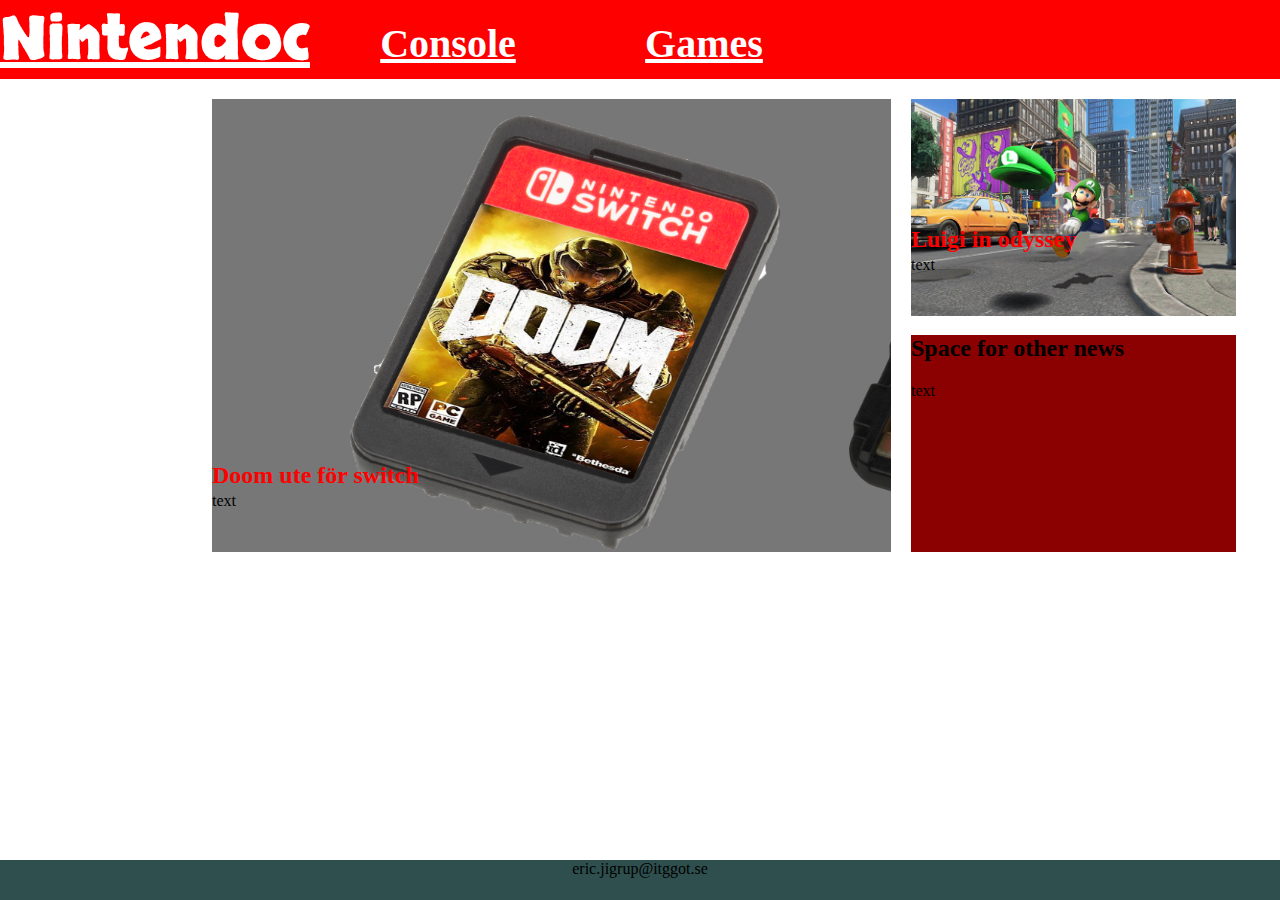
<file: site/public/index.html>
<!DOCTYPE html>
<html lang="en">
<head>
    <meta charset="UTF-8">
    <meta name="viewport" content="width=device-width, initial-scale=1.0">
    <meta http-equiv="X-UA-Compatible" content="ie=edge">
    <link rel="stylesheet" href="css/index.css">
    <script src="./js/menu.js" type="text/Javascript"></script> 
    
    <title>Document</title>
    <link href="https://fonts.googleapis.com/icon?family=Material+Icons"
    rel="stylesheet">
    <link href="https://fonts.googleapis.com/css?family=Skranji" rel="stylesheet"> 
</head>
<body>
    <div class="container">
        <div class="menu_phone">
            <div class="topside">
                <i class="material-icons" onclick="toggleMenu()">close</i>
            </div>
            <div class="botside">
                <div class="button-console">
                    <h1><a href="console.html">Console</a></h1>
                </div>
                <div class="button-games">
                    <h1><a href="games.html">Games</a></h1>
                </div>
            </div>
        </div>
        <header>
            <div class="menu">
                <i class="material-icons" onclick="toggleMenu()">menu</i>
            </div>
             <div class="logo">
                <h1><a href="index.html">Nintendoc</a></h1>
             </div>
                <div class="console-link">
                    <h1><a href="console.html"> Console </a></h1>
                </div>
                <div class="games-link"> 
                    <h1><a href="games.html"> Games </a></h1>
                </div>
        </header>
        <main>
            <div class="whitespace1"></div>
<div class="main-wrapper-index">
    <div class="nyhet1">
        <div class="info_bar1">
            <h2>Doom ute för switch</h2>
            <p>text</p>
        </div>
    </div>
    <dic class="wrapper-nyhet">
        <div class="nyhet2">
            <div class="info_bar2">
                <h2>Luigi in odyssey</h2>
                <p>text</p>
            </div>
        </div>
        <div class="nyhet3">
            <div class="info_bar3">
                <h2>Space for other news</h2>
                <p>text</p>
            </div>
        </div>
    </div>
    <div class="fillingunder"></div>
        </main>
        <footer>
            <p> eric.jigrup@itggot.se </p>
        </footer>
    </div>
       <script src="./js/slide_show.js" type="text/Javascript"></script>
</body>
</html>
</file>
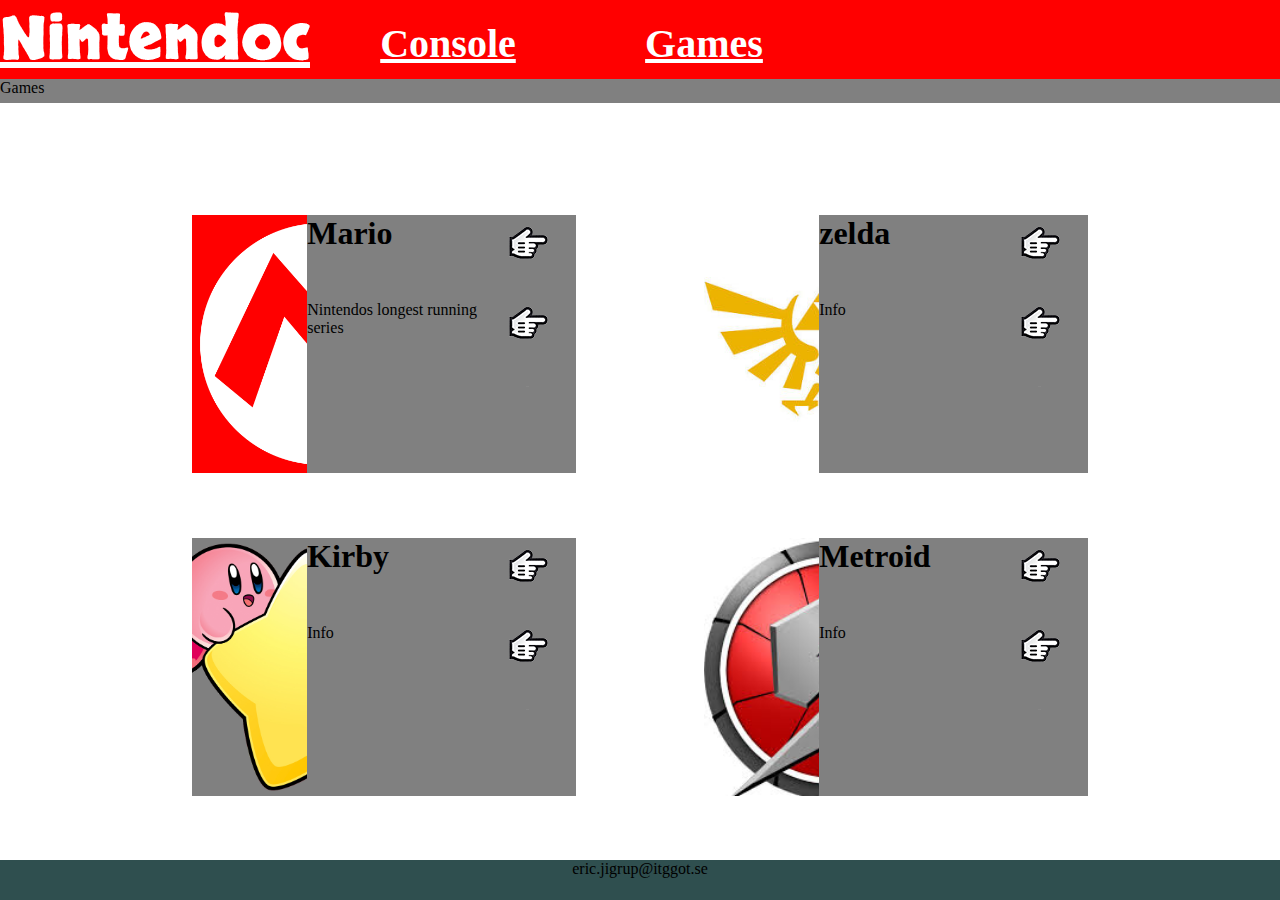
<file: site/public/games.html>
<!DOCTYPE html>
<html lang="en">
<head>
    <meta charset="UTF-8">
    <meta name="viewport" content="width=device-width, initial-scale=1.0">
    <meta http-equiv="X-UA-Compatible" content="ie=edge">
    <link rel="stylesheet" href="css/index.css">
    <script src="./js/menu.js" type="text/Javascript"></script> 
    
    <title>Document</title>
    <link href="https://fonts.googleapis.com/icon?family=Material+Icons"
    rel="stylesheet">
    <link href="https://fonts.googleapis.com/css?family=Skranji" rel="stylesheet"> 
</head>
<body>
    <div class="container">
        <div class="menu_phone">
            <div class="topside">
                <i class="material-icons" onclick="toggleMenu()">close</i>
            </div>
            <div class="botside">
                <div class="button-console">
                    <h1><a href="console.html">Console</a></h1>
                </div>
                <div class="button-games">
                    <h1><a href="games.html">Games</a></h1>
                </div>
            </div>
        </div>
        <header>
            <div class="menu">
                <i class="material-icons" onclick="toggleMenu()">menu</i>
            </div>
             <div class="logo">
                <h1><a href="index.html">Nintendoc</a></h1>
             </div>
                <div class="console-link">
                    <h1><a href="console.html"> Console </a></h1>
                </div>
                <div class="games-link"> 
                    <h1><a href="games.html"> Games </a></h1>
                </div>
        </header>
        <main>
            <div class="nav-games">
    <p> Games </p>
</div>
<div class="whitespace1"></div>
<div class="main-wrapper-games">
<div class="mario">
    <div class="image-mario"></div>
    <h1>Mario</h1>
    <p>Nintendos longest running series</p>
    <div class="pointermario"></div>
</div>
<div class="zelda">
    <div class="image-zelda"></div>
    <h1>zelda</h1>
    <p>Info</p>
    <div class="pointerzelda"></div>
</div>
<div class="kirby">
    <div class="image-kirby"></div>
    <h1>Kirby</h1>
    <p>Info</p>
    <div class="pointerkirby"></div>
</div>
<div class="metroid">
    <div class="image-metroid"></div>
    <h1>Metroid</h1>
    <p>Info</p>
    <div class="pointermetroid"></div>
</div>
<div class="filler-main-game"></div>
</div>
        </main>
        <footer>
            <p> eric.jigrup@itggot.se </p>
        </footer>
    </div>
       <script src="./js/slide_show.js" type="text/Javascript"></script>
</body>
</html>
</file>
<file: site/public/css/index.css>
body {
  margin: 0; }

.container {
  display: grid;
  height: 100vh;
  grid-template-columns: repeat(12, 1fr);
  grid-template-rows: 48px calc(100vh - 72px) 24px; }

header {
  display: grid;
  grid-template-columns: repeat(12, 1fr);
  grid-template-rows: repeat(2, 1fr);
  grid-column: span 12;
  grid-row: span 1;
  background-color: red; }

.logo {
  display: grid;
  grid-template-columns: repeat(1, 1fr);
  grid-template-rows: repeat(2, 1fr);
  grid-column: span 9;
  grid-row: span 1; }

.logo h1 {
  font-family: 'Skranji', cursive;
  margin: auto;
  color: white; }

.logo a {
  color: white; }

.console-link {
  display: none; }

.games-link {
  display: none; }

@media screen and (min-device-width: 400px) {
  .container {
    display: grid;
    grid-template-columns: repeat(20, 1fr);
    grid-template-rows: repeat(14, 1fr);
    height: 100vh;
    width: 100vw; }

  header {
    display: grid;
    grid-template-columns: repeat(20, 1fr);
    grid-template-rows: repeat(2, 1fr);
    grid-column: span 20;
    grid-row: span 2;
    background-color: red; }

  .logo {
    display: grid;
    grid-template-columns: repeat(8, 1fr);
    grid-template-rows: repeat(2, 1fr);
    grid-column: span 5;
    grid-row: span 2; }

  .logo h1 {
    grid-column: span 8;
    grid-row: span 2;
    margin: auto 0 auto 0;
    font-size: 60px; }

  .logo a {
    font-size: auto; }

  .games-link {
    display: block;
    grid-column: span 4;
    grid-row: span 2;
    text-align: center; }

  .games-link h1 {
    margin: auto;
    padding: 20px 0 0 0;
    font-size: 40px;
    text-align: center;
    vertical-align: middle; }

  .games-link a {
    color: white; }

  .console-link {
    display: block;
    grid-column: span 4;
    grid-row: span 2;
    text-align: center; }

  .console-link h1 {
    margin: auto;
    padding: 20px 0 0 0;
    font-size: 40px;
    text-align: center;
    vertical-align: middle; }

  .console-link a {
    color: white; }

  header i.material-icons {
    display: none; } }
header i.material-icons {
  font-size: 3em;
  color: black; }

.menu {
  display: grid;
  grid-column: span 1;
  grid-row: span 1; }

.menu_phone i.material-icons {
  font-size: 3em;
  color: black;
  background: red;
  margin: 0 0 0 0;
  grid-column: span 1; }

.menu_phone {
  width: auto;
  z-index: 100;
  height: 100vh;
  position: absolute;
  grid-template-columns: repeat(16, 1fr);
  grid-template-rows: 48px 48px 48px;
  transform: translateX(-100%);
  transition: transform 1s;
  margin: 0 0 0 0; }

.botside {
  background-color: gray;
  margin: 0;
  height: 136px;
  padding: 20px 0 0 0; }

.button-console {
  margin: 0 20px 20px 20px;
  height: 48px;
  background-color: red;
  border-radius: 24px; }

.button-console h1 {
  padding: 10px;
  margin: 0 0 0 0;
  font-size: auto; }

.button-console a {
  color: white; }

.button-games {
  margin: 0 20px 20px 20px;
  height: 48px;
  background-color: red;
  border-radius: 24px; }

.button-games h1 {
  padding: 10px;
  margin: 0;
  font-size: auto; }

.button-games a {
  color: white; }

.topside {
  grid-row: span 1;
  grid-column: span 16;
  grid-template-columns: 48px auto;
  grid-template-rows: repeat(1, 1fr);
  height: 48px;
  background-color: rgba(0, 0, 0, 0);
  display: flex; }

.logo-menu h1 {
  grid-row: span 1;
  font-family: 'Skranji', cursive;
  margin: auto;
  color: white;
  font-size: auto; }

.logo-menu a {
  color: white; }

.show {
  transform: translateX(0); }

@media screen and (min-device-width: 400px) {
  .menu {
    display: none; } }
main {
  display: grid;
  grid-template-columns: repeat(12, 1fr);
  grid-column: span 12;
  overflow: scroll;
  height: calc(100vh - 72px); }

.whitespace1 {
  display: none; }

.main-wrapper-index {
  grid-template-columns: repeat(12, 1fr);
  grid-column: span 12; }

.nyhet1 {
  display: grid;
  grid-column: span 12;
  height: 270px;
  width: 270px;
  grid-template-columns: repeat(3, 1fr);
  grid-template-rows: repeat(3, 1fr);
  margin: 20px auto 10px auto;
  background-image: url("../img/Doomswitch.png");
  background-size: contain; }

.info_bar1 {
  display: grid;
  grid-template-rows: repeat(3, 1fr);
  grid-column: span 3;
  grid-row-start: 3;
  grid-row-end: 4;
  height: 90px;
  background-color: darkgrey; }

.info_bar1 h2 {
  grid-row: span 1;
  margin: 0;
  font-size: auto;
  color: red; }

.info_bar1 p {
  grid-row: span 2;
  margin: 0; }

.wrapper-nyhet {
  grid-template-columns: repeat(12, 1fr);
  grid-column: span 12; }

.nyhet2 {
  display: grid;
  grid-column: span 12;
  height: 270px;
  width: 270px;
  grid-template-columns: repeat(3, 1fr);
  grid-template-rows: repeat(3, 1fr);
  margin: 10px auto auto auto;
  background-image: url("../img/Luigi Odyssey.jpg");
  background-size: contain; }

.info_bar2 {
  display: grid;
  grid-template-rows: repeat(3, 1fr);
  grid-column: span 3;
  grid-row-start: 3;
  grid-row-end: 4;
  height: 90px;
  background-color: darkgrey; }

.info_bar2 h2 {
  grid-row: span 1;
  margin: 0;
  font-size: auto;
  color: red; }

.info_bar2 p {
  grid-row: span 2;
  margin: 0; }

.nyhet3 {
  display: none; }

.fillingunder {
  grid-column: span 12;
  height: 20px; }

@media screen and (min-device-width: 400px) {
  main {
    grid-template-columns: repeat(20, 1fr);
    grid-template-rows: repeat(11, 1fr);
    grid-column: span 20;
    grid-row: span 11;
    height: calc(100vh - 118.8px); }

  .whitespace1 {
    display: block;
    grid-column: span 3;
    grid-row: span 11; }

  .main-wrapper-index {
    display: grid;
    grid-column: span 14;
    grid-row: span 11;
    grid-template-columns: auto auto; }

  .nyhet1 {
    grid-template-columns: repeat(1, 1fr);
    grid-template-rows: repeat(3, 1fr);
    margin: 20px;
    height: 452.68px;
    width: 679px;
    grid-column: span 1;
    background-image: url("../img/Doomswitch.png");
    background-size: cover; }

  .info_bar1 {
    background-color: transparent;
    margin: auto 0 0 0; }

  .wrapper-nyhet {
    display: inline-block;
    grid-column: span 1;
    height: 452.68px;
    width: 324.51px;
    margin-top: 20px;
    grid-template-columns: repeat(1, 1fr); }

  .nyhet2 {
    display: grid;
    grid-template-columns: repeat(1, 1fr);
    grid-template-rows: repeat(3, 1fr);
    height: 216.34px;
    width: 324.51px;
    margin: 0 auto auto auto;
    background-image: url("../img/Luigi Odyssey.jpg");
    background-size: cover; }

  .info_bar2 {
    background-color: transparent;
    grid-row-start: 3;
    grid-row-end: 4; }

  .nyhet3 {
    display: block;
    grid-template-columns: repeat(20, 1fr);
    grid-template-rows: repeat(14, 1fr);
    height: 216.34px;
    width: 324.51px;
    background-color: darkred; } }
footer {
  display: grid;
  grid-template-columns: repeat(12, 1fr);
  grid-template-rows: repeat(2, 1fr);
  grid-column: span 12;
  grid-row: span 2;
  background-color: darkslategrey; }

footer p {
  grid-column: span 12;
  grid-row: span 2;
  margin: auto auto;
  font-size: auto; }

@media screen and (min-device-width: 400px) {
  footer {
    display: grid;
    grid-template-columns: repeat(20, 1fr);
    grid-template-rows: repeat(1, 1fr);
    grid-column: span 20;
    grid-row: span 1;
    background-color: darkslategrey; }

  footer p {
    grid-column: span 20;
    height: 39.6px; } }
.nav-games {
  height: 24px;
  grid-column: span 12;
  background-color: gray; }

.nav-games p {
  margin: 0; }

.main-wrapper-games {
  grid-template-columns: repeat(12, 1fr);
  grid-column: span 12; }

.mario {
  display: grid;
  height: 80px;
  grid-column: span 12;
  width: 270px;
  grid-template-columns: repeat(10, 1fr);
  grid-template-rows: repeat(3, 1fr);
  background-color: grey;
  margin: 20px auto 0 auto; }

.image-mario {
  display: grid;
  grid-column: span 3;
  grid-row: span 3;
  width: auto;
  background-image: url("../img/Mario.png");
  background-size: cover; }

.mario h1 {
  display: grid;
  grid-column: span 5;
  grid-row: span 1;
  font-size: auto;
  margin: 0; }

.mario p {
  display: grid;
  grid-column: span 5;
  grid-row: span 2;
  margin: 0; }

.pointermario {
  grid-column-start: 9;
  grid-column-end: 11;
  grid-row-start: 1;
  grid-row-end: 3;
  width: auto;
  height: auto;
  background: url("../img/css_sprites.png") -10px -10px; }

.zelda {
  display: grid;
  height: 80px;
  grid-column: span 12;
  width: 270px;
  grid-template-columns: repeat(10, 1fr);
  grid-template-rows: repeat(3, 1fr);
  background-color: grey;
  margin: 20px auto 0 auto; }

.image-zelda {
  display: grid;
  grid-column: span 3;
  grid-row: span 3;
  width: auto;
  background-image: url("../img/zelda.png");
  background-size: cover; }

.zelda h1 {
  display: grid;
  grid-column: span 5;
  grid-row: span 1;
  font-size: auto;
  margin: 0; }

.zelda p {
  display: grid;
  grid-column: span 5;
  grid-row: span 2;
  margin: 0; }

.pointerzelda {
  grid-column-start: 9;
  grid-column-end: 11;
  grid-row-start: 1;
  grid-row-end: 3;
  width: auto;
  height: auto;
  background: url("../img/css_sprites.png") -10px -10px; }

.kirby {
  display: grid;
  height: 80px;
  grid-column: span 12;
  width: 270px;
  grid-template-columns: repeat(10, 1fr);
  grid-template-rows: repeat(3, 1fr);
  background-color: grey;
  margin: 20px auto 0 auto; }

.image-kirby {
  display: grid;
  grid-column: span 3;
  grid-row: span 3;
  width: auto;
  background-image: url("../img/kirbyresize.png");
  background-size: cover; }

.kirby h1 {
  display: grid;
  grid-column: span 5;
  grid-row: span 1;
  font-size: auto;
  margin: 0; }

.kirby p {
  display: grid;
  grid-column: span 5;
  grid-row: span 2;
  margin: 0; }

.pointerkirby {
  grid-column-start: 9;
  grid-column-end: 11;
  grid-row-start: 1;
  grid-row-end: 3;
  width: auto;
  height: auto;
  background: url("../img/css_sprites.png") -10px -10px; }

.metroid {
  display: grid;
  height: 80px;
  grid-column: span 12;
  width: 270px;
  grid-template-columns: repeat(10, 1fr);
  grid-template-rows: repeat(3, 1fr);
  background-color: grey;
  margin: 20px auto 0 auto; }

.image-metroid {
  display: grid;
  grid-column: span 3;
  grid-row: span 3;
  width: auto;
  background-image: url("../img/metroid.png");
  background-size: cover; }

.metroid h1 {
  display: grid;
  grid-column: span 5;
  grid-row: span 1;
  font-size: auto;
  margin: 0; }

.metroid p {
  display: grid;
  grid-column: span 5;
  grid-row: span 2;
  margin: 0; }

.pointermetroid {
  grid-column-start: 9;
  grid-column-end: 11;
  grid-row-start: 1;
  grid-row-end: 3;
  width: auto;
  height: auto;
  background: url("../img/css_sprites.png") -10px -10px; }

.filler-main-game {
  display: grid;
  height: 20px;
  grid-column: span 12; }

@media screen and (min-device-width: 400px) {
  .nav-games {
    height: 24px;
    grid-column: span 20;
    background-color: gray; }

  .main-wrapper-games {
    display: grid;
    grid-column: span 14;
    grid-row: span 11;
    grid-template-columns: repeat(14, 1fr);
    grid-template-rows: repeat(11, 1fr); }

  .mario {
    display: grid;
    height: auto;
    width: auto;
    grid-column-start: 1;
    grid-row-start: 2;
    grid-column-end: 7;
    grid-row-end: 6;
    grid-template-columns: repeat(10, 1fr);
    grid-template-rows: repeat(3, 1fr);
    background-color: grey;
    margin: 0; }

  .zelda {
    display: grid;
    height: auto;
    width: auto;
    grid-column-start: 9;
    grid-row-start: 2;
    grid-column-end: 15;
    grid-row-end: 6;
    grid-template-columns: repeat(10, 1fr);
    grid-template-rows: repeat(3, 1fr);
    background-color: grey;
    margin: 0; }

  .kirby {
    display: grid;
    height: auto;
    width: auto;
    grid-column-start: 1;
    grid-row-start: 7;
    grid-column-end: 7;
    grid-row-end: 11;
    grid-template-columns: repeat(10, 1fr);
    grid-template-rows: repeat(3, 1fr);
    background-color: grey;
    margin: 0; }

  .metroid {
    display: grid;
    height: auto;
    width: auto;
    grid-column-start: 9;
    grid-row-start: 7;
    grid-column-end: 15;
    grid-row-end: 11;
    grid-template-columns: repeat(10, 1fr);
    grid-template-rows: repeat(3, 1fr);
    background-color: grey;
    margin: 0; } }
* {
  box-sizing: border-box; }

.slideshow-container {
  width: 84.3vw;
  grid-column: span 12;
  position: relative;
  margin: 20px auto 10px auto; }

.mySlides {
  display: none; }

.prev, .next {
  cursor: pointer;
  position: absolute;
  top: 50%;
  width: auto;
  margin-top: -22px;
  padding: 16px;
  color: red;
  font-weight: bold;
  font-size: 18px;
  transition: 0.6s ease;
  border-radius: 0 3px 3px 0; }

.next {
  right: 0;
  border-radius: 3px 0 0 3px; }

.prev:hover, .next:hover {
  background-color: rgba(0, 0, 0, 0.8); }

.text {
  color: black;
  font-size: 15px;
  padding: 8px 12px;
  position: absolute;
  bottom: 8px;
  width: 100%;
  text-align: center; }

.numbertext {
  color: black;
  font-size: 12px;
  padding: 8px 12px;
  position: absolute;
  top: 0; }

.dot {
  cursor: pointer;
  height: 15px;
  width: 15px;
  margin: 0 2px;
  background-color: #bbb;
  border-radius: 50%;
  display: inline-block;
  transition: background-color 0.6s ease; }

.active, .dot:hover {
  background-color: #717171; }

.dots {
  grid-column: span 12; }

.fade {
  -webkit-animation-name: fade;
  -webkit-animation-duration: 1.5s;
  animation-name: fade;
  animation-duration: 1.5s; }

@-webkit-keyframes fade {
  from {
    opacity: .4; }
  to {
    opacity: 1; } }
@keyframes fade {
  from {
    opacity: .4; }
  to {
    opacity: 1; } }
.faktatext {
  grid-column: span 12;
  text-align: center; }

@media screen and (min-device-width: 400px) {
  .slideshow-container {
    width: 27vw;
    grid-column-start: 4;
    grid-column-end: 10;
    position: relative;
    margin: 20px auto 10px auto; }

  .dots {
    grid-column: span 20; }

  .faktatext {
    grid-column-start: 10;
    grid-column-end: 16;
    grid-row-start: 1;
    grid-row-end: 2;
    grid-column: span 20; } }
</file>
